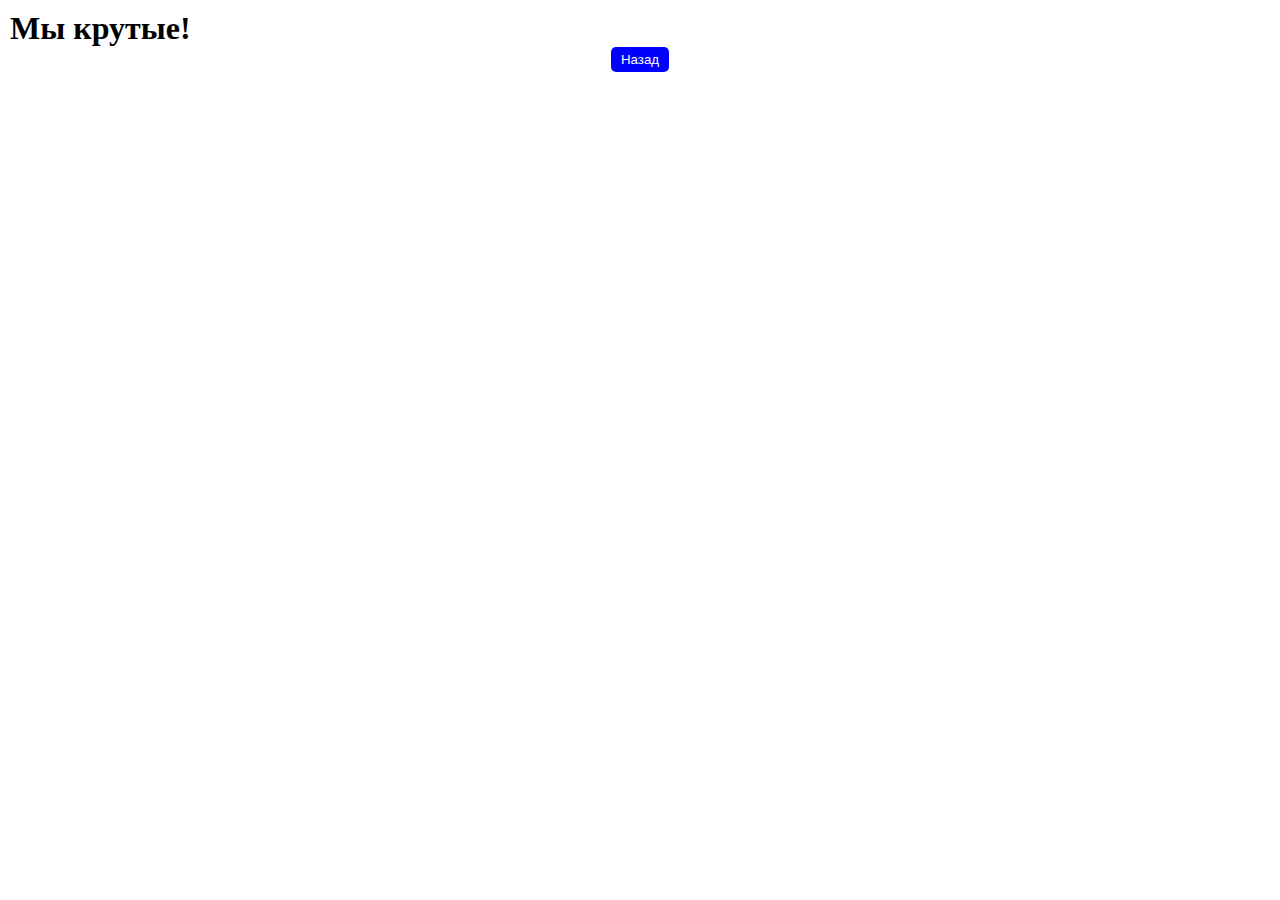
<file: html/about.html>
<!DOCTYPE html>
<html lang="en">
<head>
    <meta charset="UTF-8">
    <meta name="viewport" content="width=device-width, initial-scale=1.0">
    <title>Document</title>
    <link rel="stylesheet" href="/src/css/main.css">
</head>
<body>
    
    <h1>Мы крутые!</h1>
    <div class="container"> <a href="/index.html"><button class="btn" > Назад  </button></a></div>



</body>
</html>
</file>
<file: src/css/main.css>
*{
    box-sizing: border-box;
    margin: 0;
    padding: 0;
}

body{
    padding: 10px;
}




.btn{
    background-color: blue;
    border: none;
    border-radius: 5px;
    color: white;
    padding: 5px 10px;
    width: 100%;
}

.btn:hover{
    background-color: rgb(0, 0, 175);
    box-shadow: rgba(0, 0, 0, 0.25) 0px 54px 55px, rgba(0, 0, 0, 0.12) 0px -12px 30px, rgba(0, 0, 0, 0.12) 0px 4px 6px, rgba(0, 0, 0, 0.17) 0px 12px 13px, rgba(0, 0, 0, 0.09) 0px -3px 5px;
}




.container{
    display: flex;
    justify-content: center;
    width: 100%;

}
</file>
